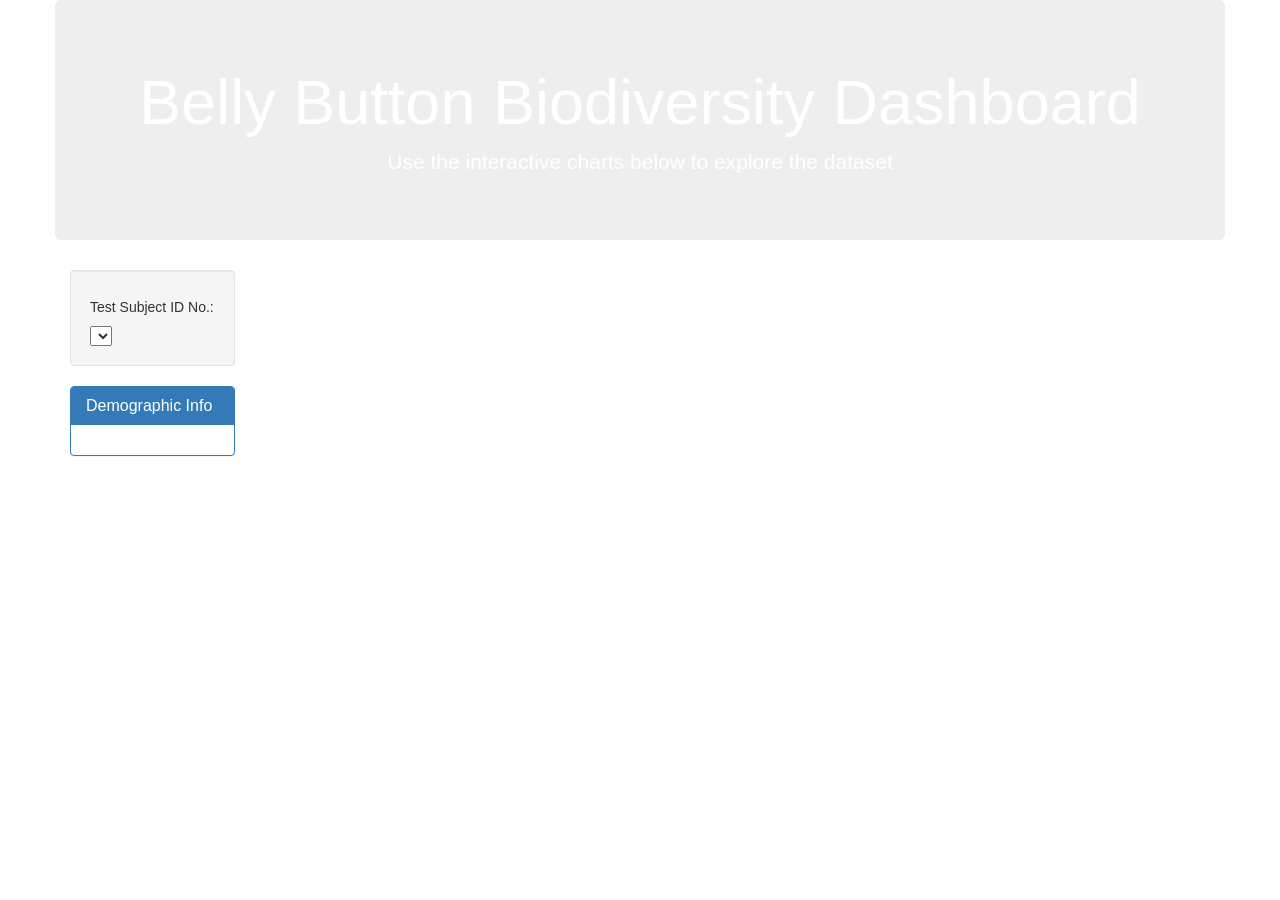
<file: 14-Interactive-Web-Visualizations/RBell/index.html>
<!DOCTYPE html>
<html lang="en">

<head>
  <meta charset="UTF-8">
  <meta name="viewport" content="width=device-width, initial-scale=1.0">
  <meta http-equiv="X-UA-Compatible" content="ie=edge">
  <title>Bellybutton Biodiversity</title>
  <script src="https://d3js.org/d3.v6.min.js"></script>
  <script src="https://cdn.plot.ly/plotly-latest.min.js"></script>
  <link rel="stylesheet" href="https://maxcdn.bootstrapcdn.com/bootstrap/3.3.7/css/bootstrap.min.css">
  <link rel="stylesheet" href="styles.css">
</head>

<body>

  <div class="container">
    <div class="row">
      <div class="col-md-12 jumbotron text-center">
        <h1>Belly Button Biodiversity Dashboard</h1>
        <p>Use the interactive charts below to explore the dataset</p>
      </div>
    </div>
    <div class="row">
      <div class="col-md-2 mr-2" >
        <div class="well">
          <h5>Test Subject ID No.:</h5>
          <select id="selDataset" onchange="optionChanged(this.value)"></select>
        </div>
        <div class="panel panel-primary">
          <div class="panel-heading">
            <h3 class="panel-title">Demographic Info</h3>
          </div>
          <div id="sample-metadata" class="panel-body"></div>
        </div>
      </div>
      <div class="col-md-5">
        <div id="bar"></div>
      </div>
      <div class="col-md-5">
        <div id="gauge"></div>
      </div>
    </div>
    <div class="row">
      <div class="col-md-12">
        <div id="bubble"></div>
      </div>
    </div>
      
  </div>


  <script src="./static/js/app.js"></script>
  
</body>

</html>
</file>
<file: 14-Interactive-Web-Visualizations/RBell/styles.css>
.jumbotron{
    background-image: url(https://media.wired.co.uk/photos/606da880581351b2c44d7ee7/4:3/w_1704,h_1278,c_limit/Navelgazing.jpg);
    color: white;
}
</file>
